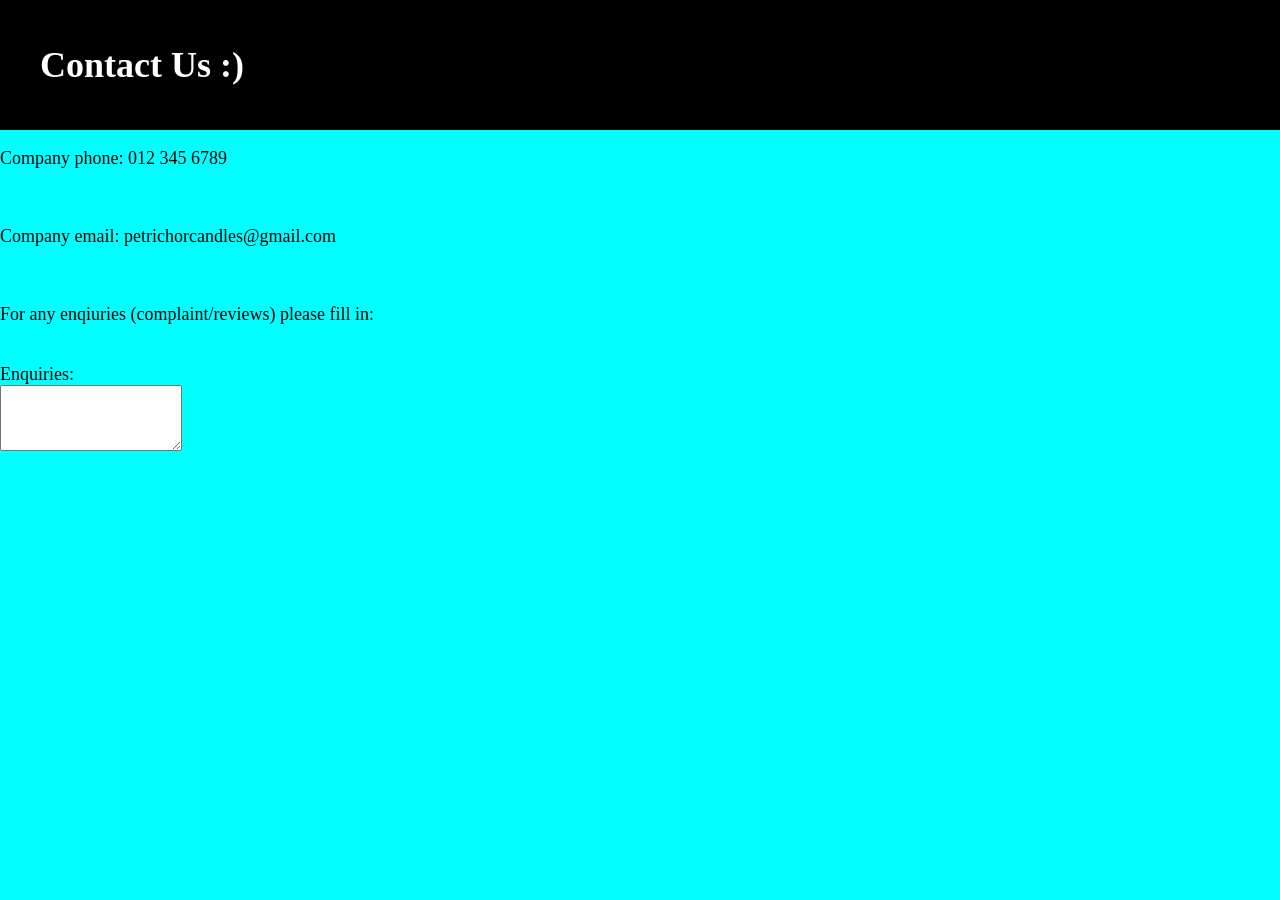
<file: contactus.html>
<!DOCTYPE html>
<html lang="en">
<head>
    <meta charset="UTF-8">
    <meta name="viewport" content="width=device-width, initial-scale=1.0">
    <title>Document</title>
     <link rel="stylesheet" href="style.css"> 
</head>
<header>
<body style="background-color: aqua;">
    <h1> Contact Us :) </h1>
</body> 
</header> 
    <p> Company phone: 012 345 6789</p><br>
    <p> Company email: petrichorcandles@gmail.com</p><br> 
    <p> For any enqiuries (complaint/reviews) please fill in:</p><br>

    <form action="submit" method="post">
        <label for="Enquiries">Enquiries:</label><br>
        <textarea name="Enquiries" id="Enquiries" rows="4" col="58 "></textarea>
        <!--A textarea has been added for the customer to add any enquiries-->
    </form> 

</body>
</html>
</file>
<file: style.css>
body {
    font-family:Georgia, 'Times New Roman', Times, serif; 
    margin:0;
    padding: 0px;
    display:block; 
    font-size: large;
    color: black;
    font-weight: 200;   /* code for the typography*/ 
    line-height: normal;
    letter-spacing:normal;
    

}

button {
    color:black;
    box-sizing: border-box;
    width:20%;
    font-size: 10px;
    border-radius: 8px; /* Making the buttons rounder*/

} 

/* Making the cursor hover over all of the buttons */
button:hover {
    cursor: pointer;

}
header {
    background-color:black; 
    color:white;
    text-align: center;
    padding: 20px 40px; 
    display: flex; /* Makes the header fill the top of the screen*/
    justify-content: space-between;
}
footer {
    background-color: black;
    color: white;
    padding: 1em 0;
} 
/* This will help to size the photos for mobile devices*/
.header-banner {
   background-image: url("Images/Images.3.avif");
   background-size: cover;
   background-position: center;
   height: 300px;
   width: 100%; 

   background-image: url("Images/Images.5.webp");
   background-size: cover;
   background-position: center;
   height: 300px; 
   width: 100%; 

   background-image: url("Images/Images.6.jpg");
   background-size: cover; 
   background-position: center;
   height: 300px;
   width:100%;

} 

/* centering the image */
img  { 
    align-items: center; 



}
/* This will help to size the photos for tablets*/ 
@media (min-width: 768px){ 
     .header-banner {
        background-image: url("Images/Images.3.avif"); 
        
    }   

    .header-banner {
        background-image: url("Images/Images.5.webp"); 
        
    }
    
    .header-banner {
        background-image: url("Images/Images.6.jpg"); 
        
    }
    
} 

/* This will help to size the photos for desktops*/ 
@media (min-width: 1200px) {
    .header-banner {
        background-image: url("Images/Images.3.avif");
    } 

     .header-banner {
        background-image: url("Images/Images.5.webp");
    }  

     .header-banner {
        background-image: url("Images/Images.6.jpg");
    } 


}
</file>
